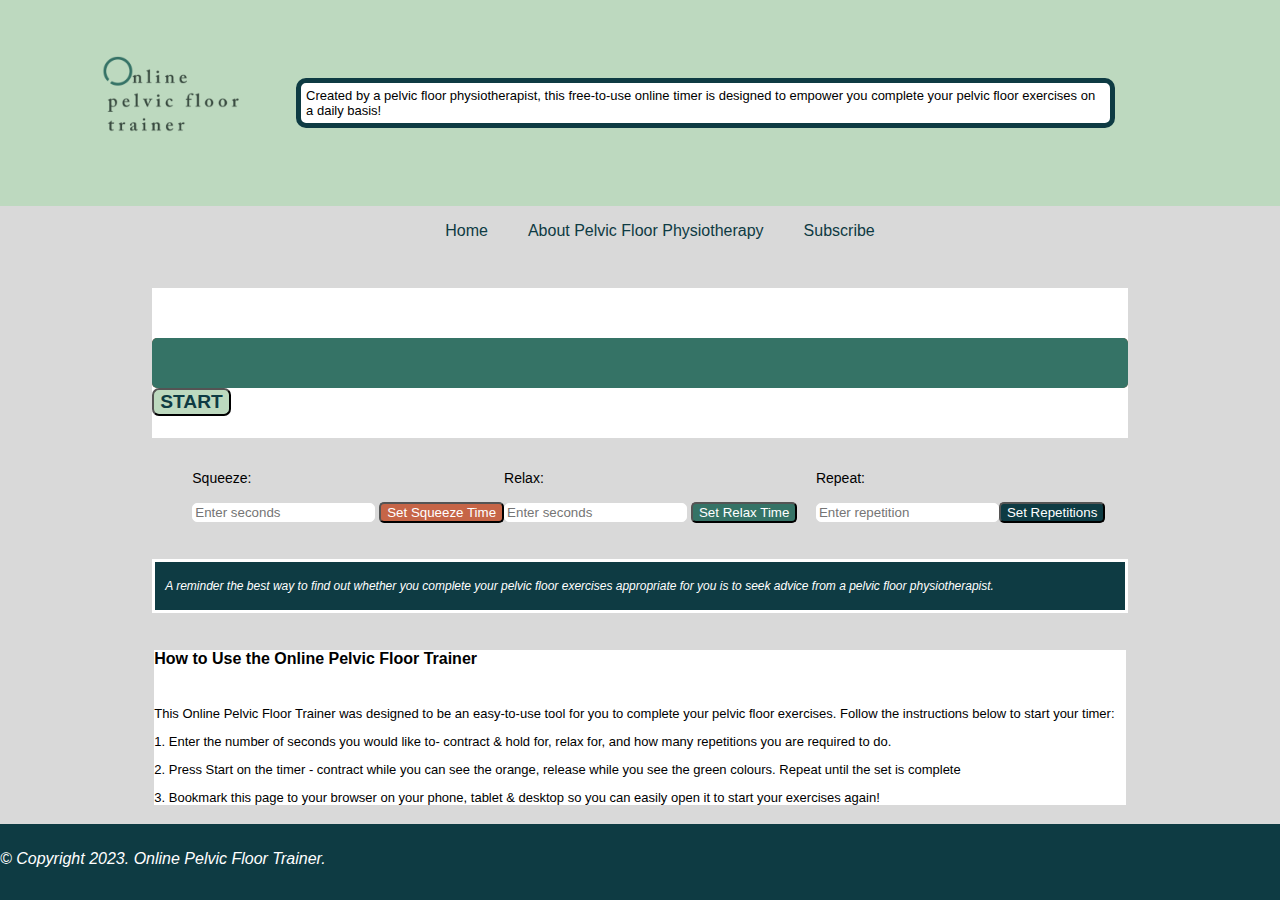
<file: index.html>
<!DOCTYPE html>
<html lang="en">
<head>
    <meta charset="UTF-8">
    <meta name="viewport" content="width=device-width, initial-scale=1.0">
    <title>Online Pelvic Trainer</title>
    <link rel="stylesheet" href="./onlinepelvictrainer.css">
    <script defer src="./onlinepelvictrainer.js"></script>
</head>
<body>
    <section class="overlay"></section>
    <header>
        <img class="logo" src="./logo-short.png" alt="logo">
        <section class="slogan-container">
            <p class="slogan">Created by a pelvic floor physiotherapist, this free-to-use online timer is designed to empower you complete your pelvic floor exercises on a daily basis!</p>
        </section>
    </header>
    <main>
        <nav class="main-menu">
            <ul>
                <li><a href="./index.html">Home</a></li>
                <li><a href="./pelvicfloorpage.html">About Pelvic Floor Physiotherapy</a></li>
                <li><a href="./contact.html">Subscribe</a></li>
            </ul>
        </nav>
        <section class="end-function-modal">
            <ul class="modal-content">
                <li class="finish-message">Well done on completing your pelvic floor exercises!</li>
                <li class="next-message">See you for the next round!</li>
                <li><button class="close-btn">X</button></li>
                <li class="close-refresh">Close</li>
            </ul>
        </section>
       <section class="timer-app">
            <p class="seconds-display"><span class="time"></span></p>
            <div class="timer-bar"></div>
            <div class="timer-bar-progress"></div>
        <button class="start-button">Start</button>
       </section>
        <aside class="set-timer">
            <ul class="value-set">
                <li id="squeeze">Squeeze:</li>
                <li id="relax">Relax:</li>
                <li id="repeat">Repeat:</li>
            </ul>
            <ul class="lists">
                <li><input type="text" id="squeeze-number" placeholder="Enter seconds"> <button class="squeeze-btn">Set Squeeze Time</button></li>
                <li><input type="text" id="relax-number" placeholder="Enter seconds"> <button class="relax-btn">Set Relax Time</button></li>
                <li><input type ="text" id="rep-number" placeholder="Enter repetition"><button class="repetitions-btn">Set Repetitions</button></li>
            </ul>
        </aside>
        <aside class="reminder">
            <p class="reminder-content">A reminder the best way to find out whether you complete your pelvic floor exercises appropriate for you is to seek advice from a pelvic floor physiotherapist.</p>
        </aside>
        <article class="how-to-use">
            <h6> How to Use the Online Pelvic Floor Trainer</h6>
            <p class="aim-of-timer"> This Online Pelvic Floor Trainer was designed to be an easy-to-use tool for you to complete your pelvic floor exercises. Follow the instructions below to start your timer:</p>
            <p class="step-one">1. Enter the number of seconds you would like to- contract & hold for, relax for, and how many repetitions you are required to do.</p>
            <p class="step-two">2. Press Start on the timer - contract while you can see the orange, release while you see the green colours. Repeat until the set is complete</p>
            <p class="step-three">3. Bookmark this page to your browser on your phone, tablet & desktop so you can easily open it to start your exercises again!</p>
        </article>
    </main> 
    <footer>
        <p class="copyright"> &copy; Copyright 2023. Online Pelvic Floor Trainer.</p>
    </footer>
</body>
</html>
</file>
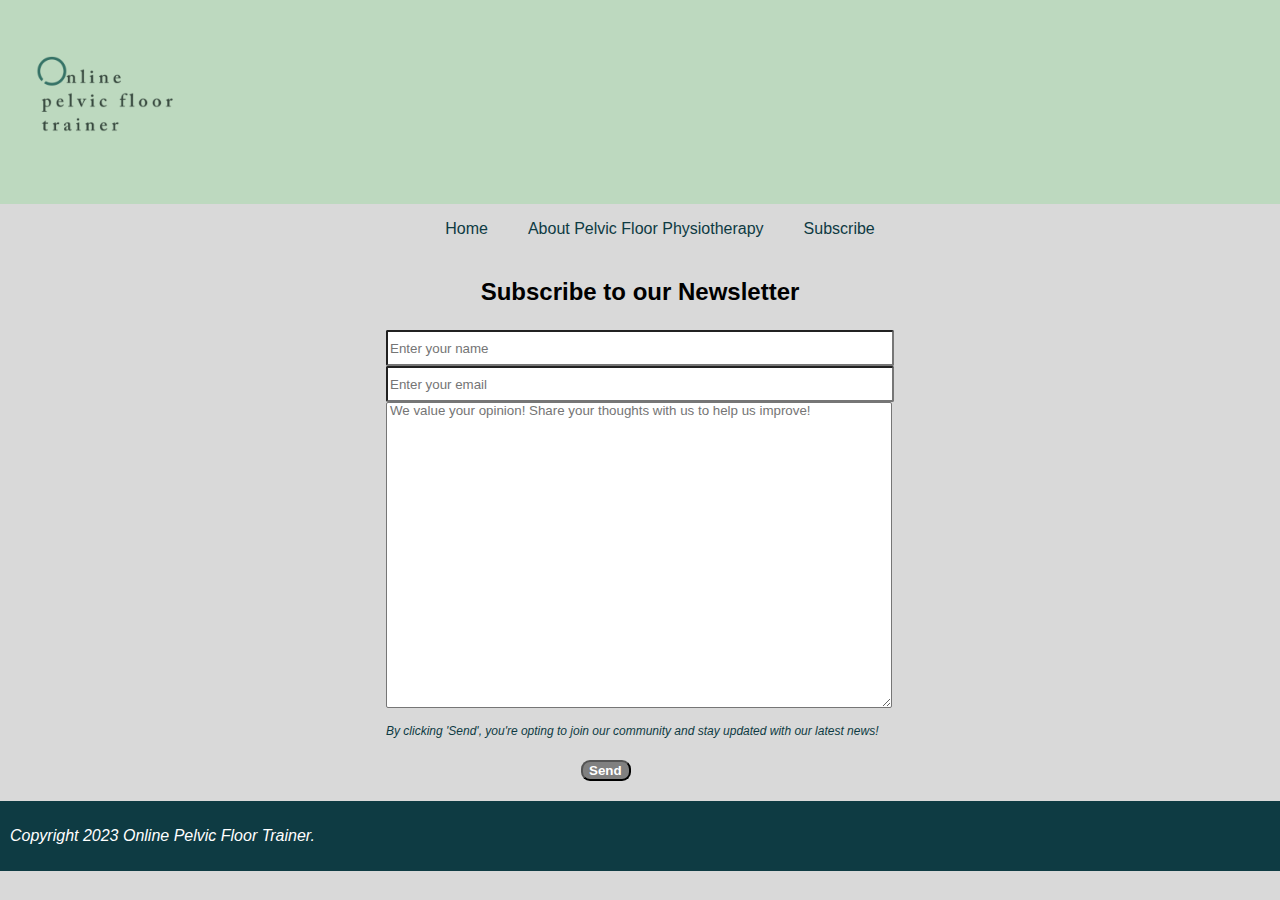
<file: contact.html>
<!DOCTYPE html>
<html lang="en">
<head>
    <meta charset="UTF-8">
    <meta name="viewport" content="width=device-width, initial-scale=1.0">
    <title>Online Pelvic Trainer</title>
    <link rel="stylesheet" href="./contact.css">
</head>
<body>
    <header>
    <img class="logo" src="./logo-short.png" alt="logo">
</header>
<main>
    <nav class="main-menu">
        <ul>
            <li><a href="./index.html">Home</a></li>
            <li><a href="./pelvicfloorpage.html">About Pelvic Floor Physiotherapy</a></li>
            <li><a href="./contact.html">Subscribe</a></li>
        </ul>
    </nav>
        <h3>Subscribe to our Newsletter</h3>
        <form id="contactForm" action="https://formsubmit.co/1d19c654fd06086462c79fdcfbc3823d" method="POST">
        <!-- Honeypot -->
        <input type="text" name="_honey" style="display: none;">
        <!-- Disable captcha -->
        <input type="hidden" name="_captcha" value="false">
        <input type="text" name="name" id="name" placeholder="Enter your name" required>
        <input type="email" name="email" id="email" placeholder="Enter your email" required>
        <textarea type="text" name="enquiry" id="enquiry" placeholder="We value your opinion! Share your thoughts with us to help us improve!"></textarea>
        <p class="consent">By clicking 'Send', you're opting to join our community and stay updated with our latest news!</p>
        <button class="send-btn">Send</button>
        </form>
        <section class="response">
            <p class="response-text">Thank you for subscribing!</p>
            <p class="thankyou">Stay tuned for exclusive news delivered directly to you!</p></section>
    </main>
    <footer>
        <p class="copyright">Copyright 2023 Online Pelvic Floor Trainer.</p>
    </footer>
</body>
</html>
</file>
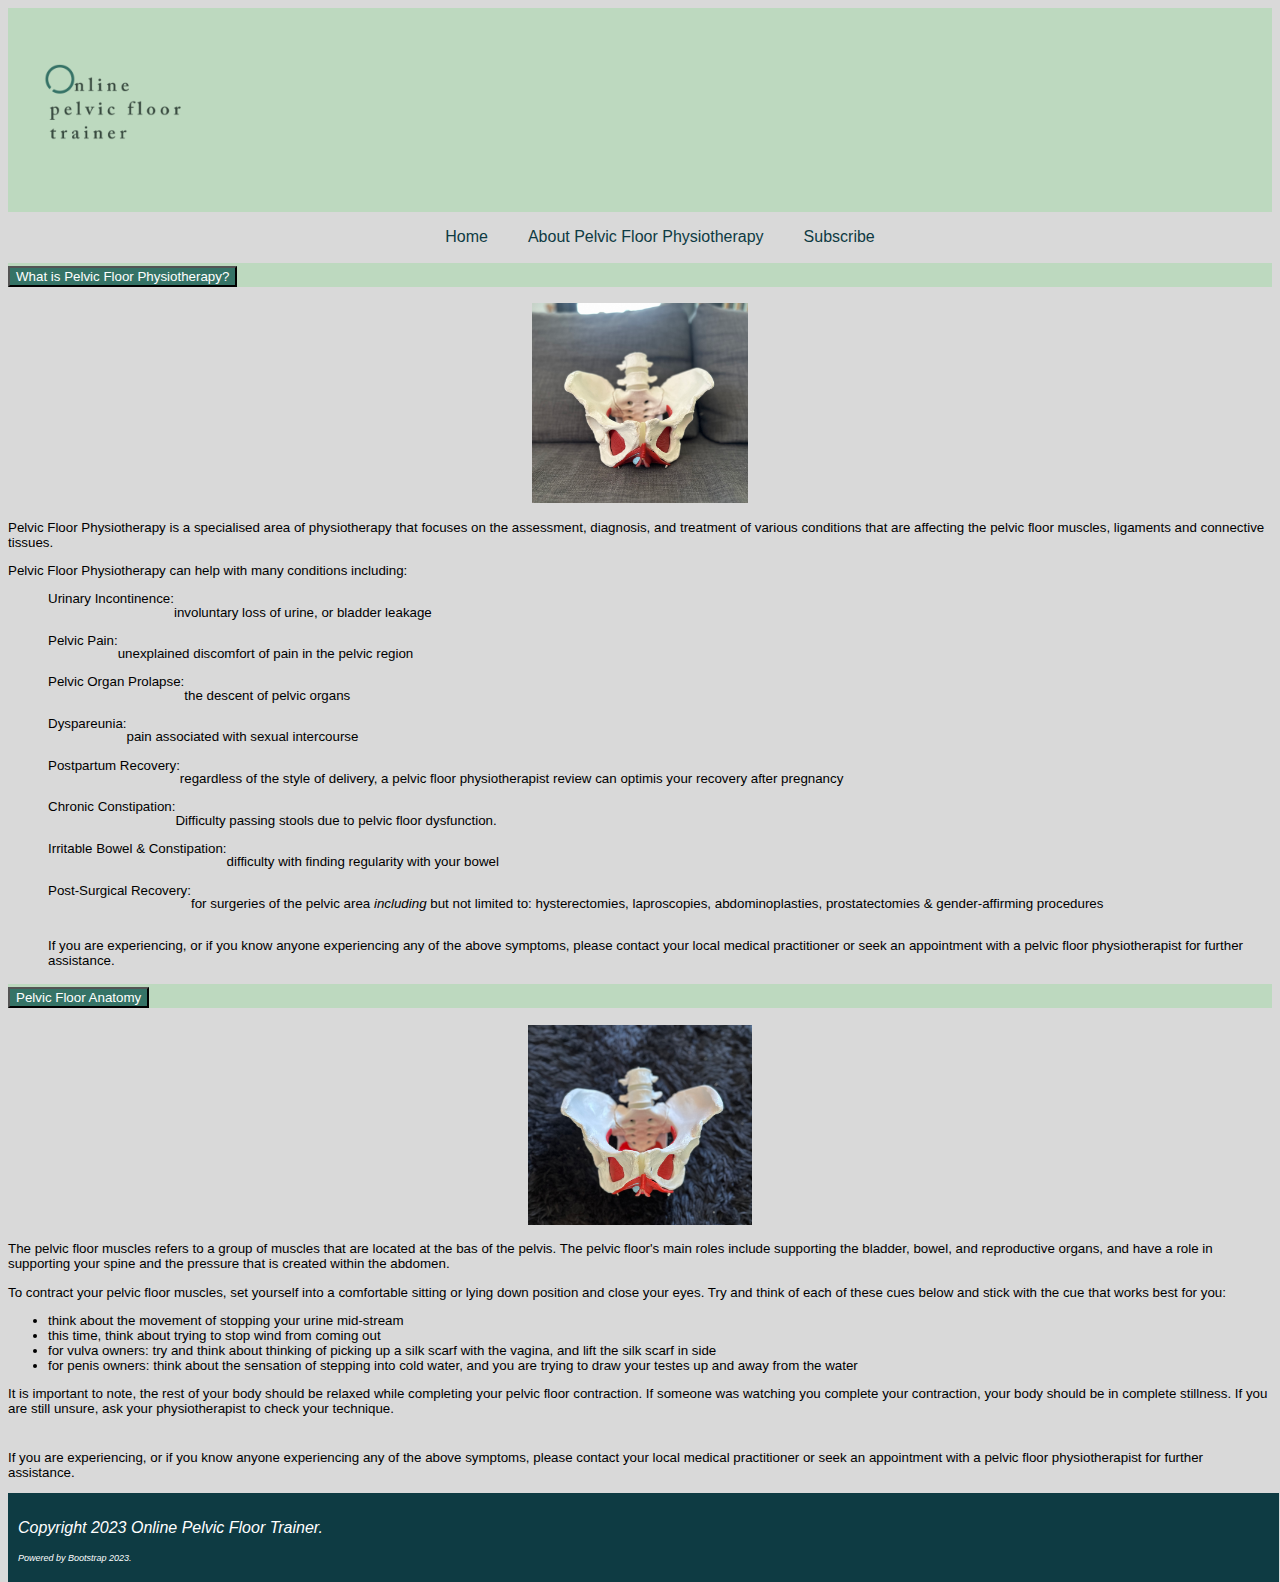
<file: pelvicfloorpage.html>
<!DOCTYPE html>
<html lang="en">
<head>
    <meta charset="UTF-8">
    <meta name="viewport" content="width=device-width, initial-scale=1.0">
    <title>Pelvic Floor Physiotherapy</title>
    <link href="https://cdn.jsdelivr.net/npm/bootstrap@5.3.2/dist/css/bootstrap.min.css" rel="stylesheet"
    integrity="sha384-T3c6CoIi6uLrA9TneNEoa7RxnatzjcDSCmG1MXxSR1GAsXEV/Dwwykc2MPK8M2HN" crossorigin="anonymous">
    <link rel="stylesheet" href="./pelvicfloorpage.css">
  <script src="https://cdn.jsdelivr.net/npm/bootstrap@5.3.2/dist/js/bootstrap.bundle.min.js"
    integrity="sha384-C6RzsynM9kWDrMNeT87bh95OGNyZPhcTNXj1NW7RuBCsyN/o0jlpcV8Qyq46cDfL"
    crossorigin="anonymous"></script>
  <script src="https://cdn.jsdelivr.net/npm/@popperjs/core@2.11.8/dist/umd/popper.min.js"
    integrity="sha384-I7E8VVD/ismYTF4hNIPjVp/Zjvgyol6VFvRkX/vR+Vc4jQkC+hVqc2pM8ODewa9r"
    crossorigin="anonymous"></script>
</head>
<body>
    <header>
        <img class="logo" src="./logo-short.png" alt="logo">
    </header>
    <main>
        <section class="menu">
        <nav class="main-menu">
            <ul>
                <li><a href="./index.html">Home</a></li>
                <li><a href="./pelvicfloorpage.html">About Pelvic Floor Physiotherapy</a></li>
                <li><a href="./contact.html">Subscribe</a></li>
            </ul>
        </nav></section>
        <section class="about-PFphysio">
            <div class="accordion" id="accordionExample">
                <div class="accordion-item">
                  <h2 class="accordion-header">
                    <button class="accordion-button" id="accordion-button" type="button" data-bs-toggle="collapse" data-bs-target="#collapseOne" aria-expanded="true"
                    aria-controls="collapseOne">
                        What is Pelvic Floor Physiotherapy?
                    </button>
                  </h2>
                  <div id="collapseOne" class="accordion-collapse" data-bs-parent="#accordionExample">
                    <div class="accordion-body">
                        <img class="pic1" src="./pelvis2.jpg" alt="pelvis">
                        <p class="pelvic-floor-description">
                            Pelvic Floor Physiotherapy is a specialised area of physiotherapy that focuses on the assessment, diagnosis, and treatment of various conditions that are affecting the pelvic floor muscles, ligaments and connective tissues.</p>
                            <p class="list-conditions"> Pelvic Floor Physiotherapy can help with many conditions including:
                            <ul class="conditions">
                                <li>Urinary Incontinence: <p>involuntary loss of urine, or bladder leakage</p></li>
                                <li>Pelvic Pain: <p>unexplained discomfort of pain in the pelvic region</p></li>
                                <li>Pelvic Organ Prolapse: <p>the descent of pelvic organs</p></li>
                                <li>Dyspareunia: <p>pain associated with sexual intercourse</p></li>
                                <li>Postpartum Recovery:<p>regardless of the style of delivery, a pelvic floor physiotherapist review can optimis your recovery after pregnancy</p></li>
                                <li>Chronic Constipation: <p>Difficulty passing stools due to pelvic floor dysfunction.</p></li>
                                <li>Irritable Bowel & Constipation: <p>difficulty with finding regularity with your bowel</p></li>
                                <li>Post-Surgical Recovery: <p>for surgeries of the pelvic area <span class="italic-text">including </span>but not limited to: hysterectomies, laproscopies, abdominoplasties, prostatectomies & gender-affirming procedures</p></li>
                            </ul-conditions>
                            </p>
                            <p>If you are experiencing, or if you know anyone experiencing any of the above symptoms, please contact your local medical practitioner or seek an appointment with a pelvic floor physiotherapist for further assistance.</p>
                    </div>
                  </div>
                </div>
                <div class="accordion-item">
                  <h2 class="accordion-header">
                    <button class="accordion-button collapsed" id="accordion-button" type="button" data-bs-toggle="collapse" data-bs-target="#collapseTwo" aria-expanded="false" aria-controls="collapseTwo">
                      Pelvic Floor Anatomy
                    </button>
                  </h2>
                  <div id="collapseTwo" class="accordion-collapse collapse" data-bs-parent="#accordionExample">
                    <div class="accordion-body">
                        <img class="pic-2" src="./pelvis-pic.jpg" alt="pelvis">
                        <p class="anatomy-description"> The pelvic floor muscles refers to a group of muscles that are located at the bas of the pelvis. The pelvic floor's main roles include supporting the bladder, bowel, and reproductive organs, and have a role in supporting your spine and the pressure that is created within the abdomen.
                        </p>
                        <p class="how-to-contract"> To contract your pelvic floor muscles, set yourself into a comfortable sitting or lying down position and close your eyes. Try and think of each of these cues below and stick with the cue that works best for you:
                            <ul class="cue-list">
                                <li>think about the movement of stopping your urine mid-stream</li>
                                <li>this time, think about trying to stop wind from coming out</li>
                                <li>for vulva owners: try and think about thinking of picking up a silk scarf with the vagina, and lift the silk scarf in side</li>
                                <li>for penis owners: think about the sensation of stepping into cold water, and you are trying to draw your testes up and away from the water</li>
                            </ul>
                        It is important to note, the rest of your body should be relaxed while completing your pelvic floor contraction. If someone was watching you complete your contraction, your body should be in complete stillness. If you are still unsure, ask your physiotherapist to check your technique.
                        </p>
                    </div>
                  </div>
                </div>
              </div>
            <p class="seek-help">If you are experiencing, or if you know anyone experiencing any of the above symptoms, please contact your local medical practitioner or seek an appointment with a pelvic floor physiotherapist for further assistance.</p>
    </main>
    <footer>
        <p class="copyright">Copyright 2023 Online Pelvic Floor Trainer.</p>
        <p class="bootstrap-power">Powered by <a href="https://getbootstrap.com/">Bootstrap 2023.</a></p>
    </footer>
</body>
</html>
</file>
<file: onlinepelvictrainer.css>
html, body {
    height: 100vh;
}

body {
    background-color: #d9d9d9;
    font-family: Lato, sans-serif;
    display: flex;
    flex-direction: column;
    align-items:center;
    margin: 0;
}

header, main, footer {
    flex: 1 0 auto;
}

.logo {
    width: 200px;
    height: 200px;
    background-color: #BDD9BF;
}

header {
    display: flex;
    justify-content: center;
    align-items: stretch;
    background: #BDD9BF;
    width: 100%;
}

.slogan-container {
    background: #BDD9BF;
    font-size: small;
    text-align: left;
    padding-left: 20px;
    padding-right: 20px;
    display: flex;
    align-items: center;
    border: 10px solid #BDD9BF;
}

.slogan {
    background-color: white;
    padding: 5px;
    border: #0E3B43 5px solid;
    border-radius: 10px;
    width: 90%;
}

.main-menu ul {
    display: flex;
    flex-direction: row;
    justify-content: center;
    gap: 40px;
}

.main-menu li a{
    text-decoration: none;
    color:#0E3B43;
    font-size: medium;
}

.end-function-modal {
    background: #BDD9BF;
    position: absolute;
    max-height: 150px;
    border: 4px solid #0E3B43;
    border-radius: 5px;
    position: absolute;
    left: 25%;
    z-index: 10;
    padding: 20px;
    display: none;
    padding-right: 50px;
}

.modal-content {
    display: flex;
    flex-direction: column;
    gap: 10px;
    justify-content: space-between;
    text-align: center;
}

.close-btn {
    color: white;
    background-color: #C66547;
    border-radius: 10px;
}

.next-message {
    font-weight: bolder;
    text-align: center;
}

.close-refresh {
    font-size: xx-small;
}

.timer-app {
    margin-top: 3rem;
    width: 100%;
    background-color: white;
    height: 150px;
}

.seconds-display {
    position: absolute;
    z-index: 4;
}

.timer-bar {
    width: 100%;
    height: 50px;
    border-radius: 5px;
    background-color: #357366;
    position: relative;
    z-index: 2;
    top: 50px;
}

.timer-bar-progress {
    background-color:#C66547;
    position: relative;
    width: 100%;
    height: 50px;
    border-radius: 5px;
}

.start-button {
    background-color: #BDD9BF;
    color: #0E3B43;
    font-weight: bold;
    font-size: larger;
    text-transform: uppercase;
    border-radius: 7px;
}

.start-button:hover {
    background-color: #C66547;
    color: white;
}


.squeeze-btn {
    background-color: #C66547;
    color: white;
}

.relax-btn {
    background-color:#357366;
    color: white;
}
.repetitions-btn {
    background-color: #0E3B43;
    color: white;
}

.set-timer {
    padding-top: 1rem;
    display: inline-block;
    padding-bottom: 20px;
}

input {
    border-radius: 5px;
    border: 1px solid white;
}

.set-timer button {
    text-align: center;
    border-radius: 5px;
}

ul {
    list-style-type: none;
    display: grid;
    grid-template-columns: 1fr 1fr 1fr;
}

li {
    font-size: 14px;
}
input:focus {
    background-color:#d9d9d9;
}

.reminder {
    background-color: white;
    padding: 5px 10px 10px 10px;
    font-size: 12px;
    font-style: italic;
    border: 5px solid #0E3B43;

}

.small-icon {
    height: 20px;
    width: 30px;
}

.small-bookmark {
    width: 35px;
    height: 35px;
    position: relative;
    background-color: white;
    border:#0E3B43 solid 1px;
    position: relative;
    left: 10px;
    bottom: 10%;
    border-radius: 6px;
    z-index: 3;
}

.small-bookmark:hover {
    background-color: #C66547;
}

.bookmark-container {
    width: 150px;
    height: 130px;
    position: absolute;
    left: 75%;
}

.bookmark-icon img {
    width: 30px;
    height: 30px;
}

.bookmark-content {
    width: 100%;
    display: none;
    background-color: #C66547;
    border: 2px solid #0E3B43;
    font-size: smaller;
    position: absolute;
    z-index: 10;
    right: 60%;
    bottom: 30%;
}

.how-to-use {
    background-color: white;
    margin: 2px;
}

h6 {
    font-size: medium;
}

.how-to-use p {
    font-size: small;
}

footer {
    position: relative;
    background-color: #0E3B43;
    color: white;
    padding: 10px;
    font-style: italic;
    width: 100%;
    flex-shrink: 0;
    left: 0;
    bottom: 0;
}

.overlay {
    background-color: rgba(0, 0, 0, 0.7);
    position: fixed;
    z-index: 9;
    top: 0;
    left: 0;
    width: 100%;
    height: 100%;
    display: none;
}


@media (max-width: 768px) {
    .bookmark-container {
        display: none;
    }

    .lists {
        display: grid;
        grid-template-columns: 1fr;
        justify-content: center;
        align-items: center;
    }
}


@media (min-width: 960px) {
    
    .reminder {
        padding: 5px 10px 5px 10px;
        background-color: #0E3B43;
        border: 3px solid white;
        color: white;
    }
}
</file>
<file: contact.css>
html, body {
    height: 100vh;
    padding: 0;
    margin: 0;
}

body {
    background-color: #D9D9D9;
    font-family: Lato, sans-serif;
}

main {
    flex: 1 0 auto;
    display: flex;
    flex-direction: column;
    align-items: center;
    justify-content: center;
}

.logo {
    background-color: #357366;
    width: 200px;
    height: 200px;
    background-color: #BDD9BF;
}

header {
    background-color: #BDD9BF;
}

.main-menu ul {
    display: flex;
    flex-direction: row;
    justify-content: center;
    gap: 40px;
    background-color: #D9D9D9;
}

.main-menu li {
    list-style-type: none;
}

.main-menu li a {
    text-decoration: none;
    font-family: Lato, sans-serif;
    color: #0E3B43;
}

h3 {
    text-align: center;
    font-size: x-large;
    font-family: Lato, sans-serif;
}

input {
    display: flex;
    flex-direction: column;
    gap: 30px;
}

#name {
    width: 500px;
    height: 30px;
    border-radius: 2px;
}

#email {
    width: 500px;
    height: 30px;
    border-radius: 2px;
}

#enquiry {
    width: 500px;
    height: 300px;
    border-radius: 2px;
}

#enquiry::placeholder{
    position: absolute;
    top: 0;
    left: 3px;
    font-family: Lato, sans-serif;
}

#enquiry input[type="text"] {
    width: 100%;
    padding: 10px;
    border: 1px solid;
}

.send-btn {
    width: 40px;
    padding-right: 40px;
    background-color: grey;
    text-decoration: none;
    color: white;
    font-weight: bold;
    border-radius: 9px;
    margin-top: 10px;
    position: relative;
    left: 195px;
}

.consent {
    font-size: 12px;
    font-style: italic;
    color:#0E3B43;
}

.response {
    display: none;
    color: #0e3b43;
}

footer {
    position: relative;
    background-color: #0E3B43;
    color: white;
    padding: 10px;
    font-style: italic;
    width: 100%;
    flex-shrink: 0;
    left: 0;
    top: 20px;
}
</file>
<file: pelvicfloorpage.css>
html, body {
    height: 100vh;
}

body {
    background-color: #D9D9D9;
    font-family: Lato, sans-serif;
    display: flex;
    flex-direction: column;
}

main {
    flex: 1 0 auto;
}

.logo {
    background-color: #357366;
    width: 200px;
    height: 200px;
    background-color: #BDD9BF;
}

header {
    background-color: #BDD9BF;
}

.main-menu ul {
        display: flex;
        flex-direction: row;
        justify-content: center;
        gap: 40px;
        background-color: #D9D9D9;
    }
    
.main-menu li {
        list-style-type: none;
    }
    
.main-menu li a {
        text-decoration: none;
        font-family: Lato, sans-serif;
        color: #0E3B43;
    }

img {
    width: 100%;
    height:200px;
    object-fit: contain;
}

.accordion-header {
    background-color: #BDD9BF;
}


#accordion-button {
    background-color: #357366;
    color: white;
}

.accordion-button:hover {
    background-color:#D9D9D9;
}

.about-PFphysio, .pelvic-floor-anatomy-text {
    font-size: smaller;
}

.conditions li {
    display: flex;
    grid-template-columns: 1fr 1fr;
}

.italic-text {
    font-style: italic;
}

h5 {
   font-size:large; 
   color: #357366;
   background-color:#BDD9BF;
}

.seek-help {
    padding-top: 20px;
}

footer {
    background-color: #0E3B43;
    color: white;
    padding: 10px;
    font-family: Lato, sans-serif;
    font-style: italic;
    width: 99%;
    flex-shrink: 0;
}

.bootstrap-power{
    font-size: xx-small;
}

.bootstrap-power a {
    text-decoration: none;
    color: white;
}

.bootstrap-power a:hover {
    color: #D9D9D9;
}

@media (max-width: 768px) {
    .conditions li {
        display: flex;
        flex-direction: column;
    }
}
</file>
